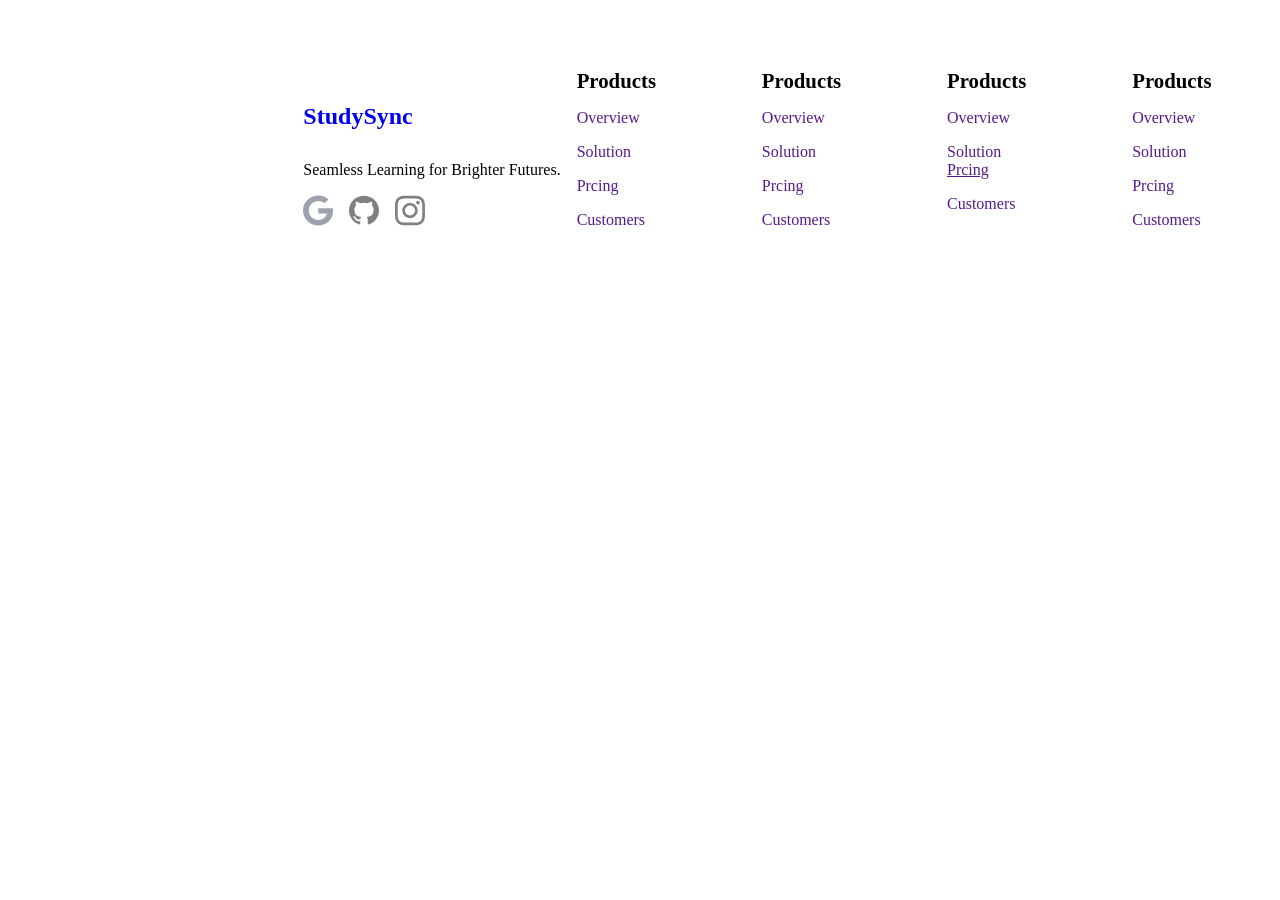
<file: 05_study_Sync/Testing-grid.html>
<!DOCTYPE html>
<html lang="en">
<head>
    <meta charset="UTF-8">
    <meta name="viewport" content="width=device-width, initial-scale=1.0">
    <title>Document</title>
    <style>
        .conclusion .left_conclusion .link a{
        text-decoration: none;
    }
    .conclusion .left_conclusion .link p{
        /* font-size: 1.11rem; */
        margin-top: 1.9rem;
        /* width: 400px; */
    }
    .left_conclusion .logo_img{
        display: flex;
        margin-top: 1rem;
        gap: 1rem;
    }
    .left_conclusion .logo_img img{
        width: 30px;
    }
    .left_conclusion{
        /* margin-left: -24rem; */
        margin-top: -8rem;
    }
    .conclusion{
        margin-top: 4.3rem;
        display: flex;
        /* max-width: 100%; */
        justify-content: center;
        align-items: center;
        gap:1rem;
    }
    @media (max-width:1080px) {
          /* .conclusion{
            flex-direction: column;
             gap:3rem;
          } */
    }

    /* Footer grid  */
      .footer-grid-container{
            /* max-width: 20%; */
            display: grid;
            grid-template-columns:repeat(4,minmax(150px,200px));
            grid-template-rows: repeat(1,minmax(100px,300px));
            gap: 2.2rem;
            /* margin-right: -9rem; */
            max-width: 400px;
        }
        .grid-first-col{
            width: 100px;
        }
        .grid-first-col .head{
            font-weight: bold;
            font-size: 1.3rem;
        }
        .grid-first-col .col-item{
            padding-top: 1rem;
        }
        .col-item a{
            text-decoration: none;
        }
        @media (max-width:600px) {
        .footer-grid-container{
            max-width: 350px;
            display: grid;
            grid-template-columns:repeat(2,minmax(200px,400px));
            grid-template-rows: repeat(2,minmax(100px,300px));
            row-gap: 1rem;
        }
        }
    </style>
</head>
<body>
    <div class="conclusion">
    <div class="left_conclusion">
        <div class="link">
           <h2><a href="#">StudySync</a></h2>
           <p>Seamless Learning for Brighter Futures.</p>
        </div>
        <div class="logo_img">
            <img src="./images/Google.svg" alt="">
           <img src="./images/github.svg" alt="">
           <img src="./images/instagram.svg" alt="">
        </div>
    </div>
     <div class="footer-grid-container"> 
        <div class="grid-first-col">
            <div class="head">Products</div>
            <div class="col-item ">
            <a href="">Overview</a> 
            </div>
            <div class="col-item">
                <a href="">Solution</a>
            </div>
            <div class="col-item">
            <a href="">Prcing</a> 
            </div>
            <div class="col-item">
                <a href="">Customers</a>
            </div>
        </div>
        
        <div class="grid-first-col">
                    <div class="head">Products</div>
            <div class="col-item ">
            <a href="">Overview</a> 
            </div>
            <div class="col-item">
                <a href="">Solution</a>
            </div>
            <div class="col-item">
            <a href="">Prcing</a> 
            </div>
            <div class="col-item">
                <a href="">Customers</a>
            </div>
        </div>
        <div class="grid-first-col">
                    <div class="head">Products</div>
            <div class="col-item ">
            <a href="">Overview</a> 
            </div>
            <div class="col-item">
                <a href="">Solution</a>
            </div>
            <div class="box3">
            <a href="">Prcing</a> 
            </div>
            <div class="col-item">
                <a href="">Customers</a>
            </div>
        </div>
        <div class="grid-first-col">
                    <div class="head">Products</div>
            <div class="col-item ">
            <a href="">Overview</a> 
            </div>
            <div class="col-item">
                <a href="">Solution</a>
            </div>
            <div class="col-item">
            <a href="">Prcing</a> 
            </div>
            <div class="col-item">
                <a href="">Customers</a>
            </div>
        </div>
        
     </div>  
  
          
</div>
</body>
</html>
</file>
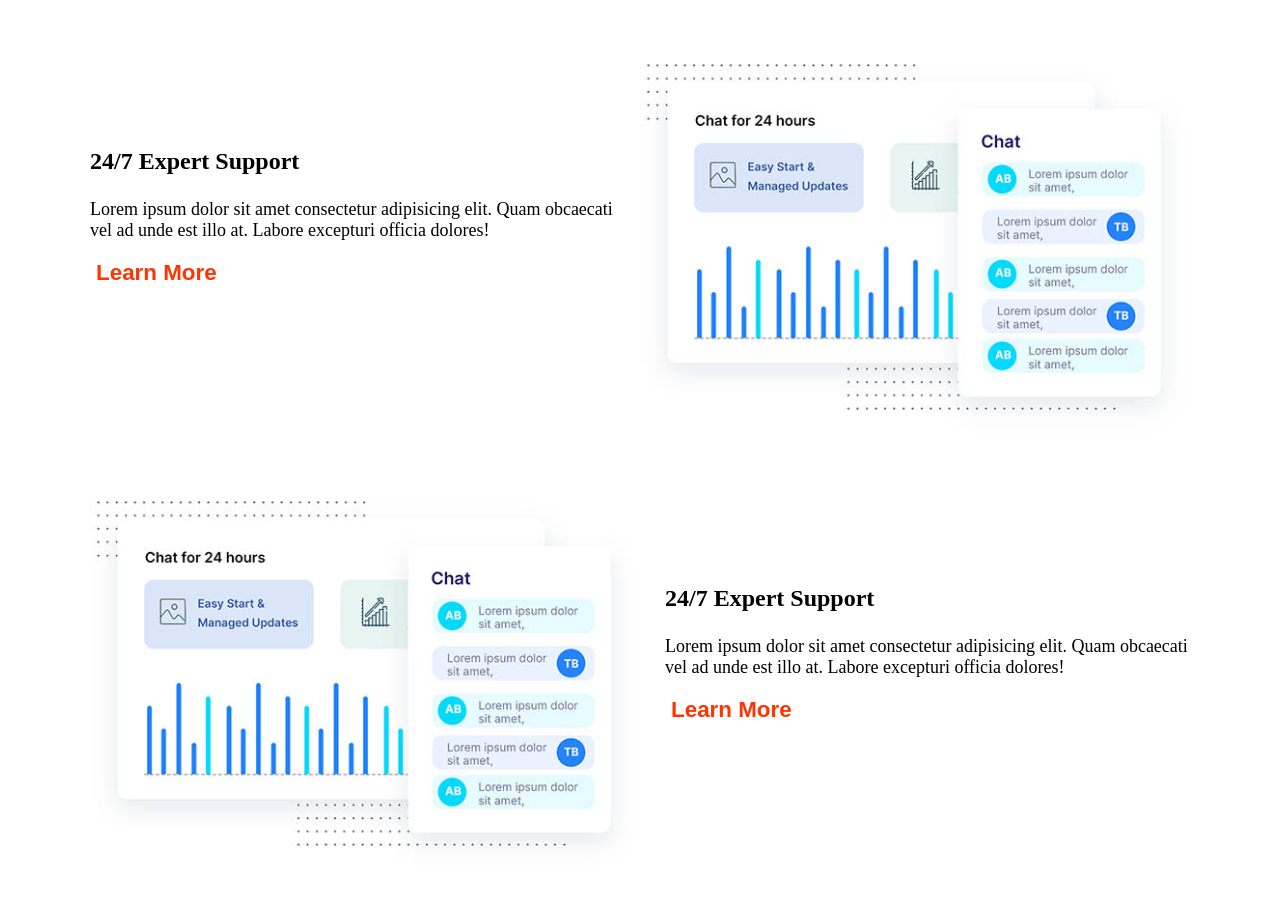
<file: 1_Home_page/11-Home-page/testng.html>
<!DOCTYPE html>
<html lang="en">
<head>
    <meta charset="UTF-8">
    <meta name="viewport" content="width=device-width, initial-scale=1.0">
    <title>Document</title>
    <style>
        .host-cloud-container .heading-para{
    text-align: center;
}
.host-cloud-container .heading-para p{
    color: var(--para-text-color);
    font-size: 18px;
}
.host-cloud-container .heading-para h1{
    font-size: 40px;
    margin: 0px 0px 12px 0px;
}
.host-cloud-container{
    /* display: flex; */
    padding-inline: 1em;
    margin-top: 4rem;
}

.graph-container{
    max-width: 1100px;
    margin: 0px auto;
    display: flex;
    margin-top:3rem;
    justify-content: center;
    gap: 25px;
    /* margin-inline: 1em; */

}
.graph-container .content h3{
    font-size: 24px;
    margin-bottom: 1em;
}
.graph-container .content p{
    max-width: 540px;
    color: var(--para-text-color);
    font-size: 18px;
    margin-bottom: 1em;
}
.graph-container .content button{
    outline: none;
    border: none;
    background-color: transparent;
    color: #ff3400;
    font-size: 1.4rem;
    font-weight:700;
}
.graph-container .content .circle{
    width: 60px;
    height: 60px;
    border-radius: 50%;
    background-color: var(--para-text-color);
    opacity: 0.1;
    margin-bottom: 1em;
}
.graph-container img{
    width: 50%;
}
@media (max-width:700px) {
    .graph-container{
        display: flex;
        flex-direction: column;
    }
    .graph-container .content{
        order: 1;
    }
    .graph-container img{
        width: 100%;
        order: 2;
    }
    

}

    </style>
</head>
<body>
    <div class="host-cloud-container">
        <div class="graph-container">
            <div class="content">
                <div class="circle"></div>
                <h3>24/7 Expert Support</h3>
                <p>Lorem ipsum dolor sit amet consectetur adipisicing elit. Quam obcaecati vel ad unde est illo at.
                    Labore excepturi officia dolores!</p>
                    <button>Learn More</button>
            </div>
           <img src="./images/support.jpg" alt="">
        </div>
        <br>

         <div class="graph-container">
              <img src="./images/support.jpg" alt="">
             
            <div class="content">
                <div class="circle"></div>
                <h3>24/7 Expert Support</h3>
                <p>Lorem ipsum dolor sit amet consectetur adipisicing elit. Quam obcaecati vel ad unde est illo at.
                    Labore excepturi officia dolores!</p>
                    <button>Learn More</button>
            </div>
          
        </div>
    </div>
</body>
</html>
</file>
